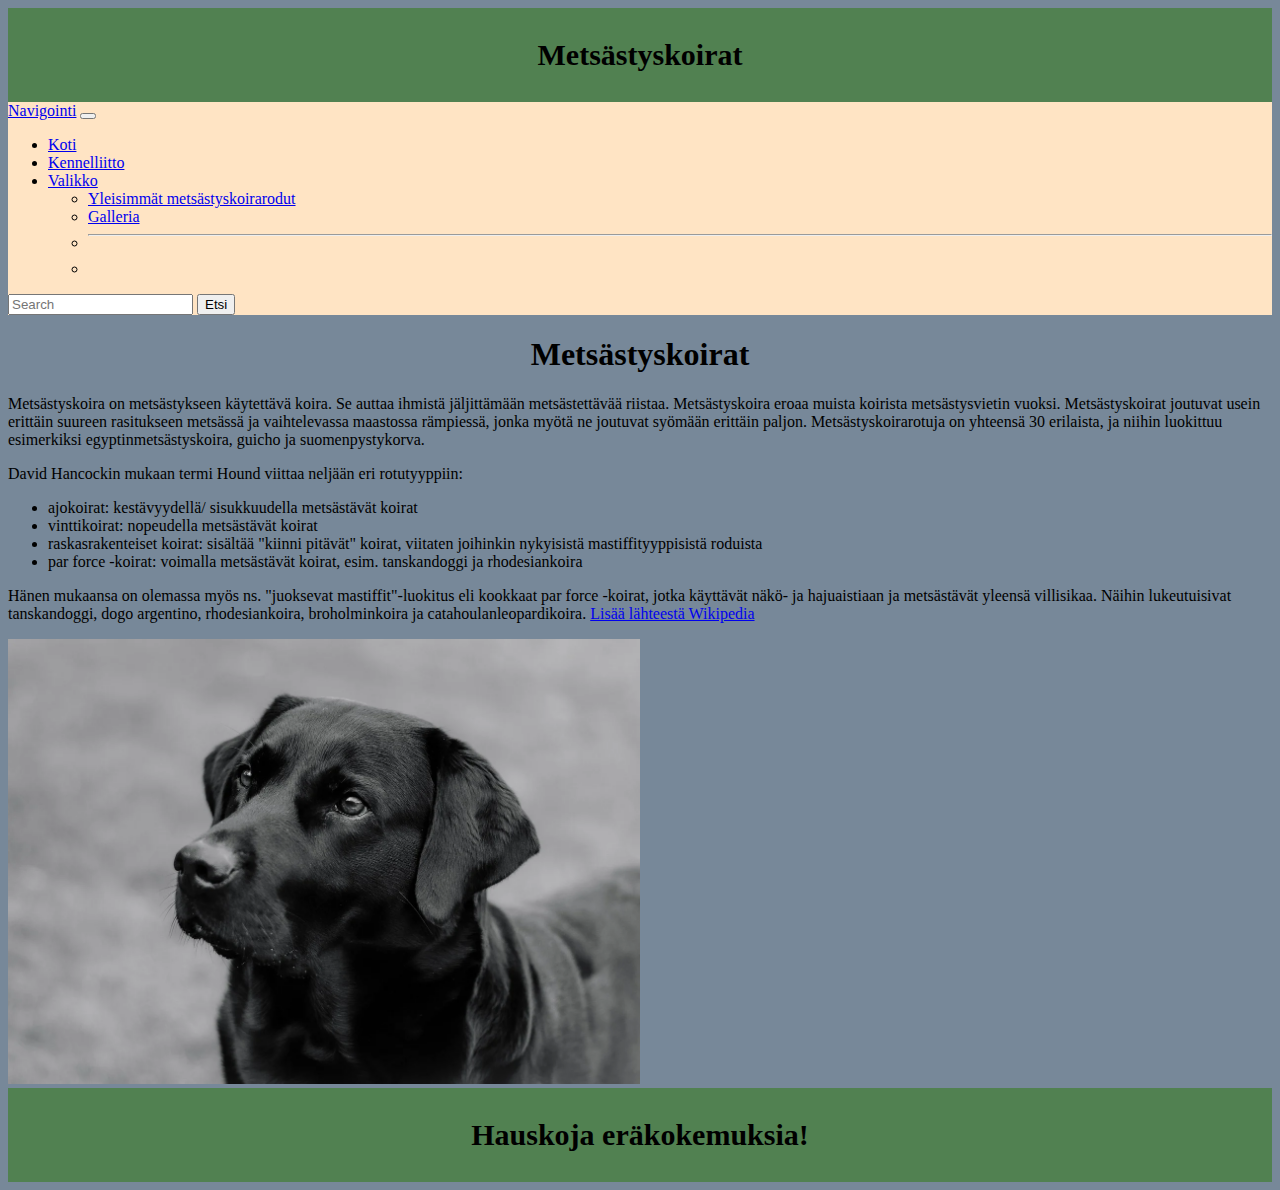
<file: index.html>
<!DOCTYPE html>
<html lang="en">
<head>
    <meta charset="UTF-8">
    <meta name="viewport" content="width=device-width, initial-scale=1.0">
    <title>Metsästyskoirat</title>
    <link rel="stylesheet" href="styles.css">
    <link href="https://cdn.jsdelivr.net/npm/bootstrap@5.1.3/dist/css/bootstrap.min.css" 
    rel="stylesheet" 
    integrity="sha384-1BmE4kWBq78iYhFldvKuhfTAU6auU8tT94WrHftjDbrCEXSU1oBoqyl2QvZ6jIW3" 
    crossorigin="anonymous">
</head>
<body>
   
    <header>Metsästyskoirat</header>
    <nav class="navbar navbar-expand-lg navbar-light bg-light">
        <div class="container-fluid">
          <a class="navbar-brand" href="#">Navigointi</a>
          <button class="navbar-toggler" type="button" data-bs-toggle="collapse" data-bs-target="#navbarSupportedContent" aria-controls="navbarSupportedContent" aria-expanded="false" aria-label="Toggle navigation">
            <span class="navbar-toggler-icon"></span>
          </button>
          <div class="collapse navbar-collapse" id="navbarSupportedContent">
            <ul class="navbar-nav me-auto mb-2 mb-lg-0">
              <li class="nav-item">
                <a class="nav-link active" aria-current="page" href="index.html">Koti</a>
              </li>
              <li class="nav-item">
                <a class="nav-link" href="https://www.kennelliitto.fi/koiraharrastukset/nuorisotoiminta/verkkokoulutusta/metsastyskoirat">Kennelliitto</a>
              </li>
              <li class="nav-item dropdown">
                <a class="nav-link dropdown-toggle" href="#" id="navbarDropdown" role="button" data-bs-toggle="dropdown" aria-expanded="false">
                  Valikko
                </a>
                <ul class="dropdown-menu" aria-labelledby="navbarDropdown">
                  <li><a class="dropdown-item" href="toinen.html">Yleisimmät metsästyskoirarodut</a></li>
                  <li><a class="dropdown-item" href="kolmas.html">Galleria</a></li>
                  <li><hr class="dropdown-divider"></li>
                  <li><a class="dropdown-item" href="#"></a></li>
                </ul>
              </li>
              
            </ul>
            <form class="d-flex">
              <input class="form-control me-2" type="search" placeholder="Search" aria-label="Search">
              <button class="btn btn-outline-success" type="submit">Etsi</button>
            </form>
          </div>
        </div>
      </nav>
        
    <h1 class="center">Metsästyskoirat</h1>
    <p>Metsästyskoira on metsästykseen käytettävä koira. 
        Se auttaa ihmistä jäljittämään metsästettävää riistaa. 
        Metsästyskoira eroaa muista koirista metsästysvietin vuoksi.
        Metsästyskoirat joutuvat usein erittäin suureen rasitukseen metsässä ja vaihtelevassa maastossa rämpiessä, jonka myötä ne joutuvat syömään erittäin paljon. 
        Metsästyskoirarotuja on yhteensä 30 erilaista, ja niihin luokittuu esimerkiksi egyptinmetsästyskoira, guicho ja suomenpystykorva.
    </p>
        <p>David Hancockin mukaan termi Hound viittaa neljään eri rotutyyppiin:
    <ul>
        <li> ajokoirat: kestävyydellä/ sisukkuudella metsästävät koirat </li>
        <li> vinttikoirat: nopeudella metsästävät koirat</li>
        <li> raskasrakenteiset koirat: sisältää "kiinni pitävät" koirat, viitaten joihinkin nykyisistä mastiffityyppisistä roduista </li>
        <li> par force -koirat: voimalla metsästävät koirat, esim. tanskandoggi ja rhodesiankoira </li>
    </ul>  
        </p>
        <p>
        Hänen mukaansa on olemassa myös ns. "juoksevat mastiffit"-luokitus eli kookkaat par force -koirat, jotka käyttävät näkö- ja hajuaistiaan ja metsästävät yleensä villisikaa. 
        Näihin lukeutuisivat tanskandoggi, dogo argentino, rhodesiankoira, broholminkoira ja catahoulanleopardikoira.
        <a href="https://fi.wikipedia.org/wiki/Mets%C3%A4styskoira">Lisää lähteestä Wikipedia</a>
        </p>
    
    
        <img src="labrador-index.webp" alt="Labradorinnoutaja" class="centerkuva">
    
  <footer>Hauskoja eräkokemuksia!</footer>

        <script src="https://cdn.jsdelivr.net/npm/@popperjs/core@2.10.2/dist/umd/popper.min.js" integrity="sha384-7+zCNj/IqJ95wo16oMtfsKbZ9ccEh31eOz1HGyDuCQ6wgnyJNSYdrPa03rtR1zdB" crossorigin="anonymous"></script>
        <script src="https://cdn.jsdelivr.net/npm/bootstrap@5.1.3/dist/js/bootstrap.min.js" integrity="sha384-QJHtvGhmr9XOIpI6YVutG+2QOK9T+ZnN4kzFN1RtK3zEFEIsxhlmWl5/YESvpZ13" crossorigin="anonymous"></script>
</body>
</html>
</file>
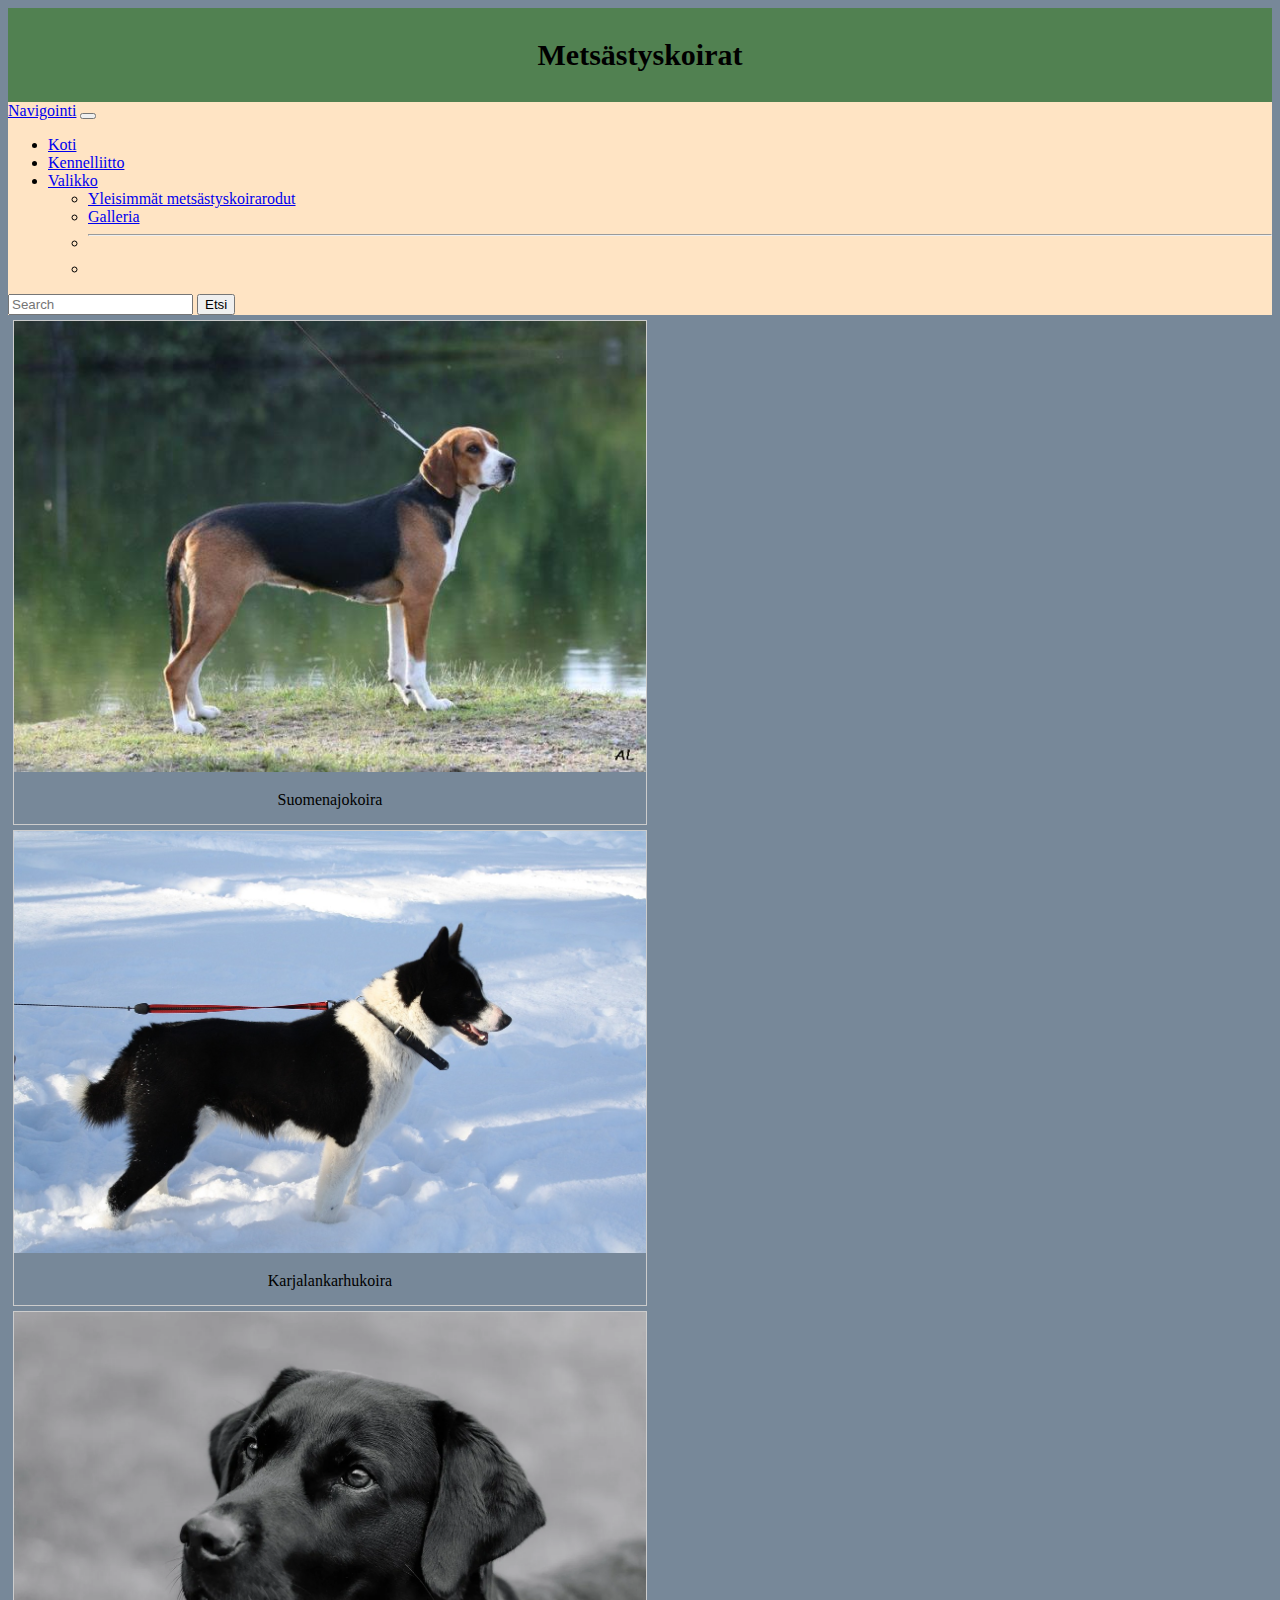
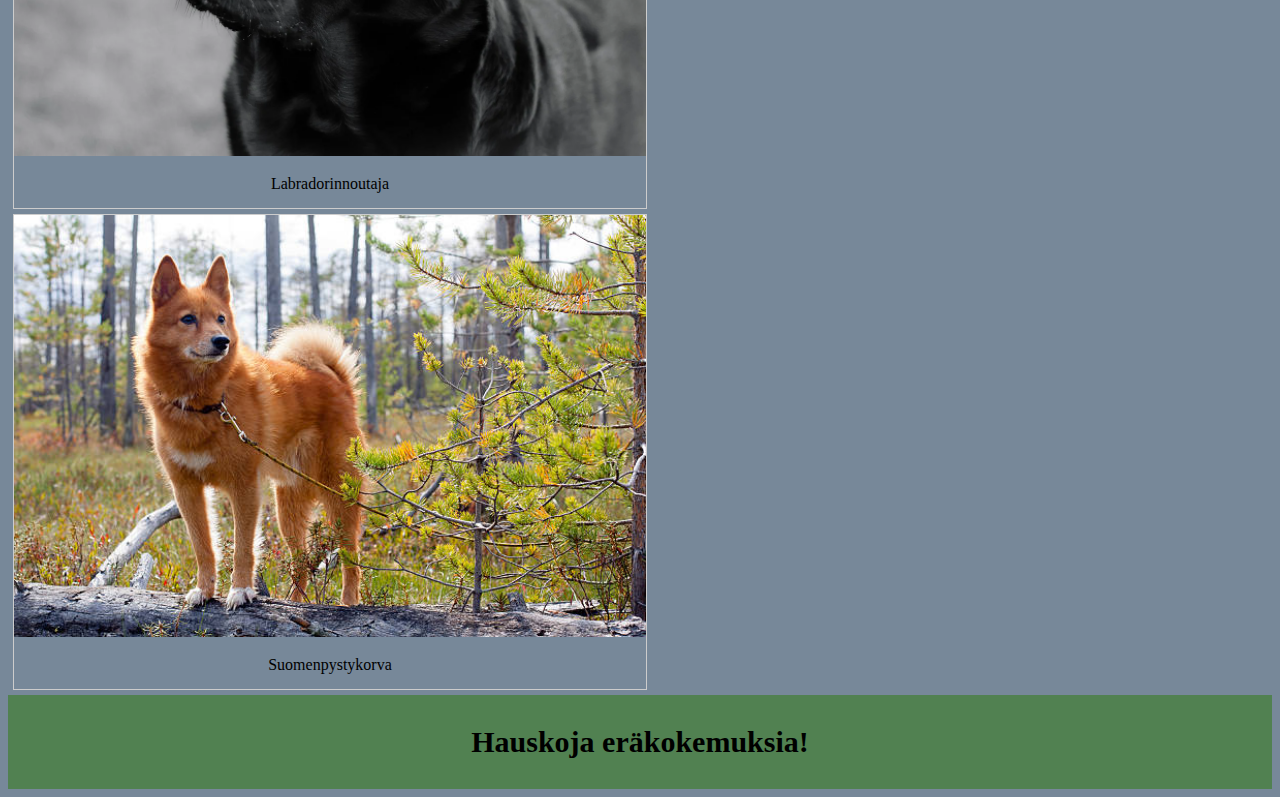
<file: kolmas.html>
<!DOCTYPE html>
<html lang="en">
<head>
    <meta charset="UTF-8">
    <meta name="viewport" content="width=device-width, initial-scale=1.0">
    <title>Metsästyskoirat</title>
    <link rel="stylesheet" href="styles.css">
    <link href="https://cdn.jsdelivr.net/npm/bootstrap@5.1.3/dist/css/bootstrap.min.css" 
    rel="stylesheet" 
    integrity="sha384-1BmE4kWBq78iYhFldvKuhfTAU6auU8tT94WrHftjDbrCEXSU1oBoqyl2QvZ6jIW3" 
    crossorigin="anonymous">
</head>
<body>
    <header>Metsästyskoirat</header>
    <nav class="navbar navbar-expand-lg navbar-light bg-light">
        <div class="container-fluid">
          <a class="navbar-brand" href="#">Navigointi</a>
          <button class="navbar-toggler" type="button" data-bs-toggle="collapse" data-bs-target="#navbarSupportedContent" aria-controls="navbarSupportedContent" aria-expanded="false" aria-label="Toggle navigation">
            <span class="navbar-toggler-icon"></span>
          </button>
          <div class="collapse navbar-collapse" id="navbarSupportedContent">
            <ul class="navbar-nav me-auto mb-2 mb-lg-0">
              <li class="nav-item">
                <a class="nav-link active" aria-current="page" href="index.html">Koti</a>
              </li>
              <li class="nav-item">
                <a class="nav-link" href="https://www.kennelliitto.fi/koiraharrastukset/nuorisotoiminta/verkkokoulutusta/metsastyskoirat">Kennelliitto</a>
              </li>
              <li class="nav-item dropdown">
                <a class="nav-link dropdown-toggle" href="#" id="navbarDropdown" role="button" data-bs-toggle="dropdown" aria-expanded="false">
                  Valikko
                </a>
                <ul class="dropdown-menu" aria-labelledby="navbarDropdown">
                  <li><a class="dropdown-item" href="toinen.html">Yleisimmät metsästyskoirarodut</a></li>
                  <li><a class="dropdown-item" href="kolmas.html">Galleria</a></li>
                  <li><hr class="dropdown-divider"></li>
                  <li><a class="dropdown-item" href="#"></a></li>
                </ul>
              </li>
              
            </ul>
            <form class="d-flex">
              <input class="form-control me-2" type="search" placeholder="Search" aria-label="Search">
              <button class="btn btn-outline-success" type="submit">Etsi</button>
            </form>
          </div>
        </div>
      </nav>

      <div class="gallery">
        <a target="_blank" href="ajokoira5.jpg">
          <img src="ajokoira5.jpg" alt="Suomenajokoira" width="45%" height="auto">
        </a>
        <div class="desc">Suomenajokoira</div>
      </div>
      
      <div class="gallery">
        <a target="_blank" href="karjalankarhukoira-356738_1280.jpg">
          <img src="karjalankarhukoira-356738_1280.jpg" alt="Karjalankarhukoira" width="45%" height="auto">
        </a>
        <div class="desc">Karjalankarhukoira</div>
      </div>
      
      <div class="gallery">
        <a target="_blank" href="labrador-index.webp">
          <img src="labrador-index.webp" alt="Labradorinnoutaja" width="45%" height="auto">
        </a>
        <div class="desc">Labradorinnoutaja</div>
      </div>
      
      <div class="gallery">
        <a target="_blank" href="Suomenpystykorva-522423173-612x612.jpg">
          <img src="Suomenpystykorva-522423173-612x612.jpg" alt="Suomenpystykorva" width="45%" height="auto">
        </a>
        <div class="desc">Suomenpystykorva</div>
      </div>
      

      <footer>Hauskoja eräkokemuksia!</footer>
      <script src="https://cdn.jsdelivr.net/npm/@popperjs/core@2.10.2/dist/umd/popper.min.js" integrity="sha384-7+zCNj/IqJ95wo16oMtfsKbZ9ccEh31eOz1HGyDuCQ6wgnyJNSYdrPa03rtR1zdB" crossorigin="anonymous"></script>
      <script src="https://cdn.jsdelivr.net/npm/bootstrap@5.1.3/dist/js/bootstrap.min.js" integrity="sha384-QJHtvGhmr9XOIpI6YVutG+2QOK9T+ZnN4kzFN1RtK3zEFEIsxhlmWl5/YESvpZ13" crossorigin="anonymous"></script>

    </body>

</html>
</file>
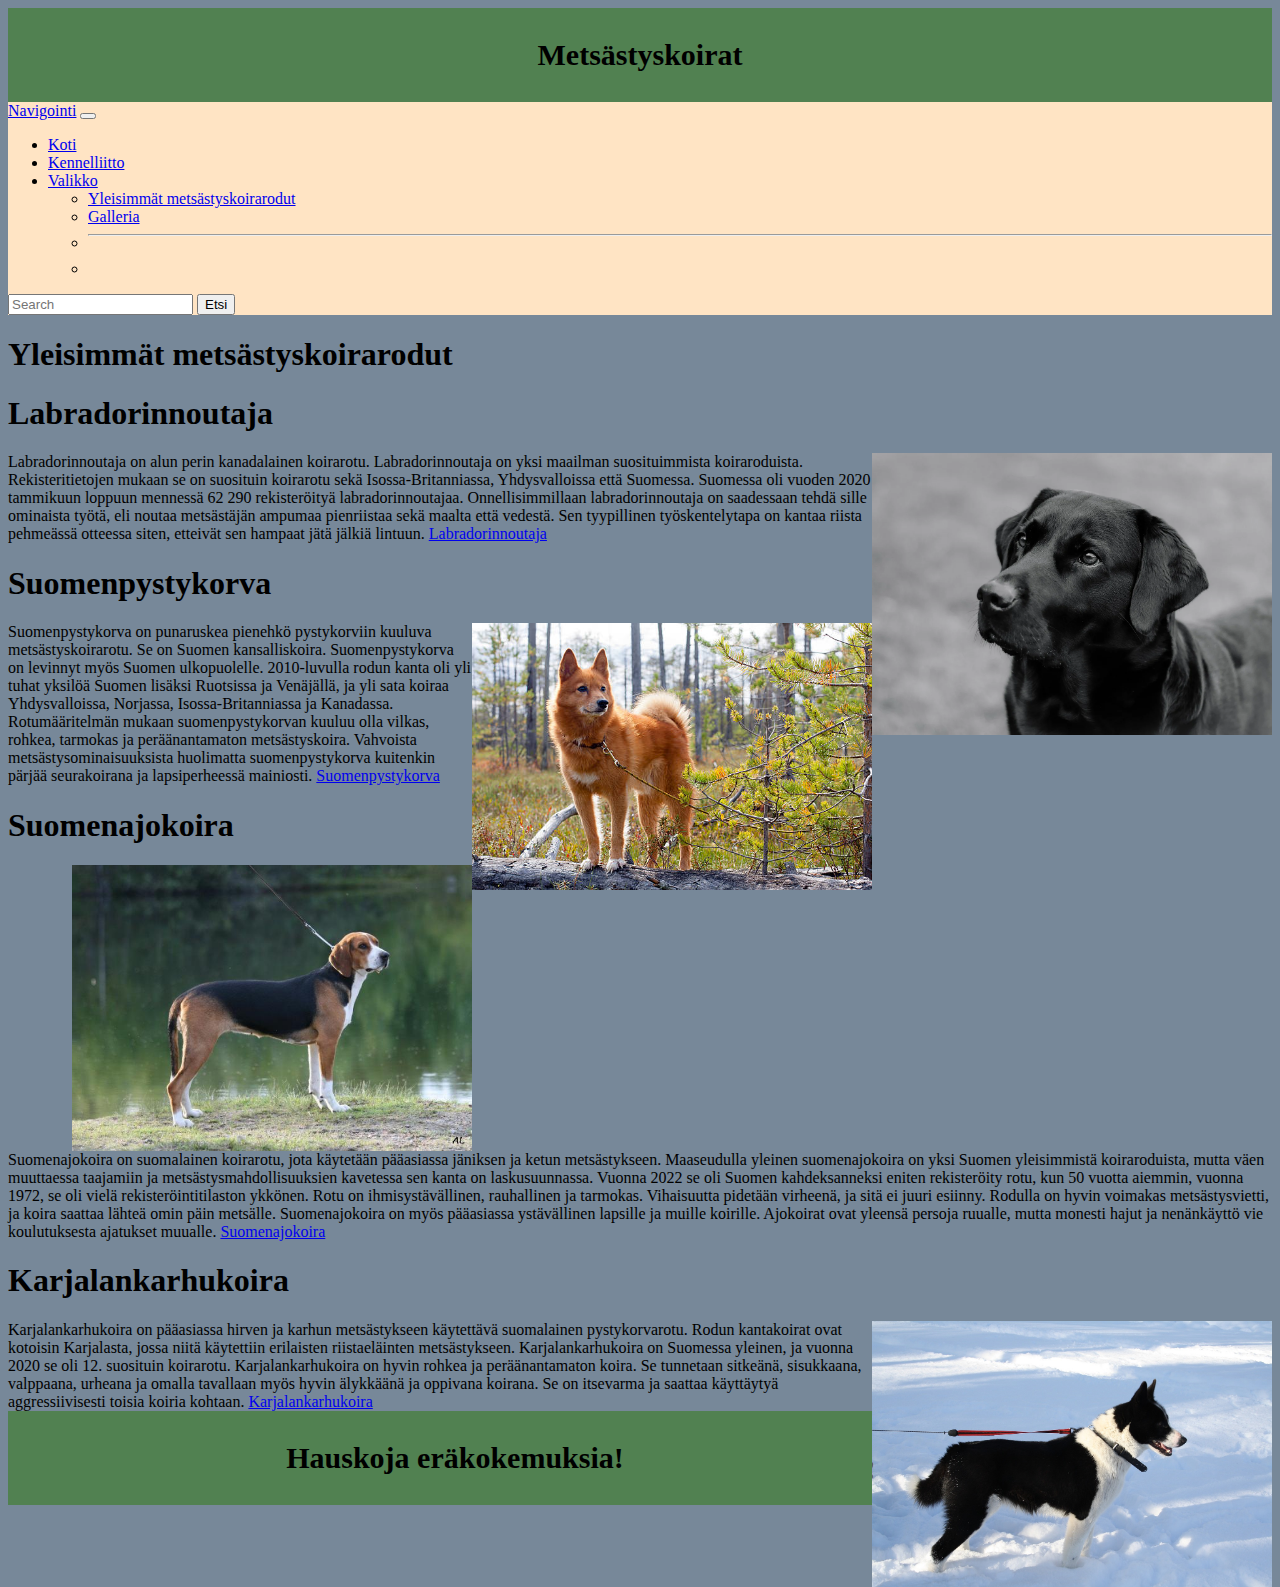
<file: toinen.html>
<!DOCTYPE html>
<html lang="en">
<head>
    <meta charset="UTF-8">
    <meta name="viewport" content="width=device-width, initial-scale=1.0">
    <title>Metsästyskoirat</title>
    <link rel="stylesheet" href="styles.css">
    <link href="https://cdn.jsdelivr.net/npm/bootstrap@5.1.3/dist/css/bootstrap.min.css" 
    rel="stylesheet" 
    integrity="sha384-1BmE4kWBq78iYhFldvKuhfTAU6auU8tT94WrHftjDbrCEXSU1oBoqyl2QvZ6jIW3" 
    crossorigin="anonymous">
</head>
<body>
    <header>Metsästyskoirat</header>
    <nav class="navbar navbar-expand-lg navbar-light bg-light">
        <div class="container-fluid">
          <a class="navbar-brand" href="#">Navigointi</a>
          <button class="navbar-toggler" type="button" data-bs-toggle="collapse" data-bs-target="#navbarSupportedContent" aria-controls="navbarSupportedContent" aria-expanded="false" aria-label="Toggle navigation">
            <span class="navbar-toggler-icon"></span>
          </button>
          <div class="collapse navbar-collapse" id="navbarSupportedContent">
            <ul class="navbar-nav me-auto mb-2 mb-lg-0">
              <li class="nav-item">
                <a class="nav-link active" aria-current="page" href="index.html">Koti</a>
              </li>
              <li class="nav-item">
                <a class="nav-link" href="https://www.kennelliitto.fi/koiraharrastukset/nuorisotoiminta/verkkokoulutusta/metsastyskoirat">Kennelliitto</a>
              </li>
              <li class="nav-item dropdown">
                <a class="nav-link dropdown-toggle" href="#" id="navbarDropdown" role="button" data-bs-toggle="dropdown" aria-expanded="false">
                  Valikko
                </a>
                <ul class="dropdown-menu" aria-labelledby="navbarDropdown">
                  <li><a class="dropdown-item" href="toinen.html">Yleisimmät metsästyskoirarodut</a></li>
                  <li><a class="dropdown-item" href="kolmas.html">Galleria</a></li>
                  <li><hr class="dropdown-divider"></li>
                  <li><a class="dropdown-item" href="#"></a></li>
                </ul>
              </li>
              
            </ul>
            <form class="d-flex">
              <input class="form-control me-2" type="search" placeholder="Search" aria-label="Search">
              <button class="btn btn-outline-success" type="submit">Etsi</button>
            </form>
          </div>
        </div>
      </nav>
<h1>Yleisimmät metsästyskoirarodut</h1>

    <div class="container-fluid">
        <div class="row">
            <div class="col border border-dark">
            <h1>Labradorinnoutaja</h1>
            <img src="labrador-index.webp" alt="Labradorinnoutaja" 
            style="float:right;width: 400px;;height:auto;">
            Labradorinnoutaja on alun perin kanadalainen koirarotu. 
            Labradorinnoutaja on yksi maailman suosituimmista koiraroduista. 
            Rekisteritietojen mukaan se on suosituin koirarotu sekä Isossa-Britanniassa,
             Yhdysvalloissa että Suomessa. 
             Suomessa oli vuoden 2020 tammikuun loppuun mennessä 62 290 rekisteröityä labradorinnoutajaa.
              Onnellisimmillaan labradorinnoutaja on saadessaan tehdä sille ominaista työtä, 
              eli noutaa metsästäjän ampumaa pienriistaa sekä maalta että vedestä. 
              Sen tyypillinen työskentelytapa on kantaa riista pehmeässä otteessa siten, 
              etteivät sen hampaat jätä jälkiä lintuun.
              <a href="https://www.hankikoira.fi/koirarodut/labradorinnoutaja">Labradorinnoutaja</a>
             
            </div>
            <div class="col border border-dark">
              <h1>Suomenpystykorva</h1>
              <img src="Suomenpystykorva-522423173-612x612.jpg" alt="Suomenpystykorva" 
                style="float:right;width: 400px;;height:auto;">
              Suomenpystykorva on punaruskea pienehkö pystykorviin kuuluva metsästyskoirarotu. 
              Se on Suomen kansalliskoira. 
              Suomenpystykorva on levinnyt myös Suomen ulkopuolelle. 
              2010-luvulla rodun kanta oli yli tuhat yksilöä Suomen lisäksi Ruotsissa ja Venäjällä, ja yli sata koiraa Yhdysvalloissa, Norjassa, Isossa-Britanniassa ja Kanadassa. 
              Rotumääritelmän mukaan suomenpystykorvan kuuluu olla vilkas, rohkea, tarmokas ja peräänantamaton metsästyskoira. 
              Vahvoista metsästysominaisuuksista huolimatta suomenpystykorva kuitenkin pärjää seurakoirana ja lapsiperheessä mainiosti.
              <a href="https://www.hankikoira.fi/koirarodut/suomenpystykorva">Suomenpystykorva</a>
              
            </div>
            <div class="row">
              <div class="col border border-dark">
              <h1>Suomenajokoira</h1>
              <img src="ajokoira5.jpg" alt="Suomenajokoira" 
                style="float:right;width: 400px;;height:auto;">
              Suomenajokoira on suomalainen koirarotu, jota käytetään pääasiassa jäniksen ja ketun metsästykseen. 
              Maaseudulla yleinen suomenajokoira on yksi Suomen yleisimmistä koiraroduista, mutta väen muuttaessa taajamiin ja metsästysmahdollisuuksien kavetessa sen kanta on laskusuunnassa. 
              Vuonna 2022 se oli Suomen kahdeksanneksi eniten rekisteröity rotu, kun 50 vuotta aiemmin, vuonna 1972, se oli vielä rekisteröintitilaston ykkönen. 
              Rotu on ihmisystävällinen, rauhallinen ja tarmokas. 
              Vihaisuutta pidetään virheenä, ja sitä ei juuri esiinny. 
              Rodulla on hyvin voimakas metsästysvietti, ja koira saattaa lähteä omin päin metsälle. 
              Suomenajokoira on myös pääasiassa ystävällinen lapsille ja muille koirille. 
              Ajokoirat ovat yleensä persoja ruualle, mutta monesti hajut ja nenänkäyttö vie koulutuksesta ajatukset muualle.
              <a href="https://www.hankikoira.fi/koirarodut/suomenajokoira">Suomenajokoira</a>
              </div>
              <div class="col border border-dark">
                <h1>Karjalankarhukoira</h1>
                <img src="karjalankarhukoira-356738_1280.jpg" alt="Karjalankarhukoira" 
                style="float:right;width: 400px;;height:auto;">
                Karjalankarhukoira  on pääasiassa hirven ja karhun metsästykseen käytettävä suomalainen pystykorvarotu. 
                Rodun kantakoirat ovat kotoisin Karjalasta, jossa niitä käytettiin erilaisten riistaeläinten metsästykseen. 
                Karjalankarhukoira on Suomessa yleinen, ja vuonna 2020 se oli 12. suosituin koirarotu. 
                Karjalankarhukoira on hyvin rohkea ja peräänantamaton koira. 
                Se tunnetaan sitkeänä, sisukkaana, valppaana, urheana ja omalla tavallaan myös hyvin älykkäänä ja oppivana koirana. 
                Se on itsevarma ja saattaa käyttäytyä aggressiivisesti toisia koiria kohtaan.
                <a href="https://www.hankikoira.fi/koirarodut/karjalankarhukoira">Karjalankarhukoira</a>
              </div>
        </div>
    </div>
    <footer>Hauskoja eräkokemuksia!</footer>
    <script src="https://cdn.jsdelivr.net/npm/@popperjs/core@2.10.2/dist/umd/popper.min.js" integrity="sha384-7+zCNj/IqJ95wo16oMtfsKbZ9ccEh31eOz1HGyDuCQ6wgnyJNSYdrPa03rtR1zdB" crossorigin="anonymous"></script>
    <script src="https://cdn.jsdelivr.net/npm/bootstrap@5.1.3/dist/js/bootstrap.min.js" integrity="sha384-QJHtvGhmr9XOIpI6YVutG+2QOK9T+ZnN4kzFN1RtK3zEFEIsxhlmWl5/YESvpZ13" crossorigin="anonymous"></script>

    </body>
</html>
</file>
<file: styles.css>
body {
    background: lightslategray;
}
header,footer{
    background-color: rgb(81, 129, 81);
    color: black;
    padding: 1em;
    text-align: center;
    font-size: 30px;
    font-weight: bold;
    clear: left;
}

.center {
    text-align: center;
}

.centerkuva{
    align-content: center;
    width: 50%;
    height: auto;
}
nav{
    background-color: bisque;
}

div.gallery {
    margin: 5px;
    border: 1px solid #ccc;
    float: none;
    width: 50%;
  }
  
  div.gallery:hover {
    border: 1px solid #777;
  }
  
  div.gallery img {
    width: 100%;
    height: auto;
  }
  
  div.desc {
    padding: 15px;
    text-align: center;
  }
</file>
